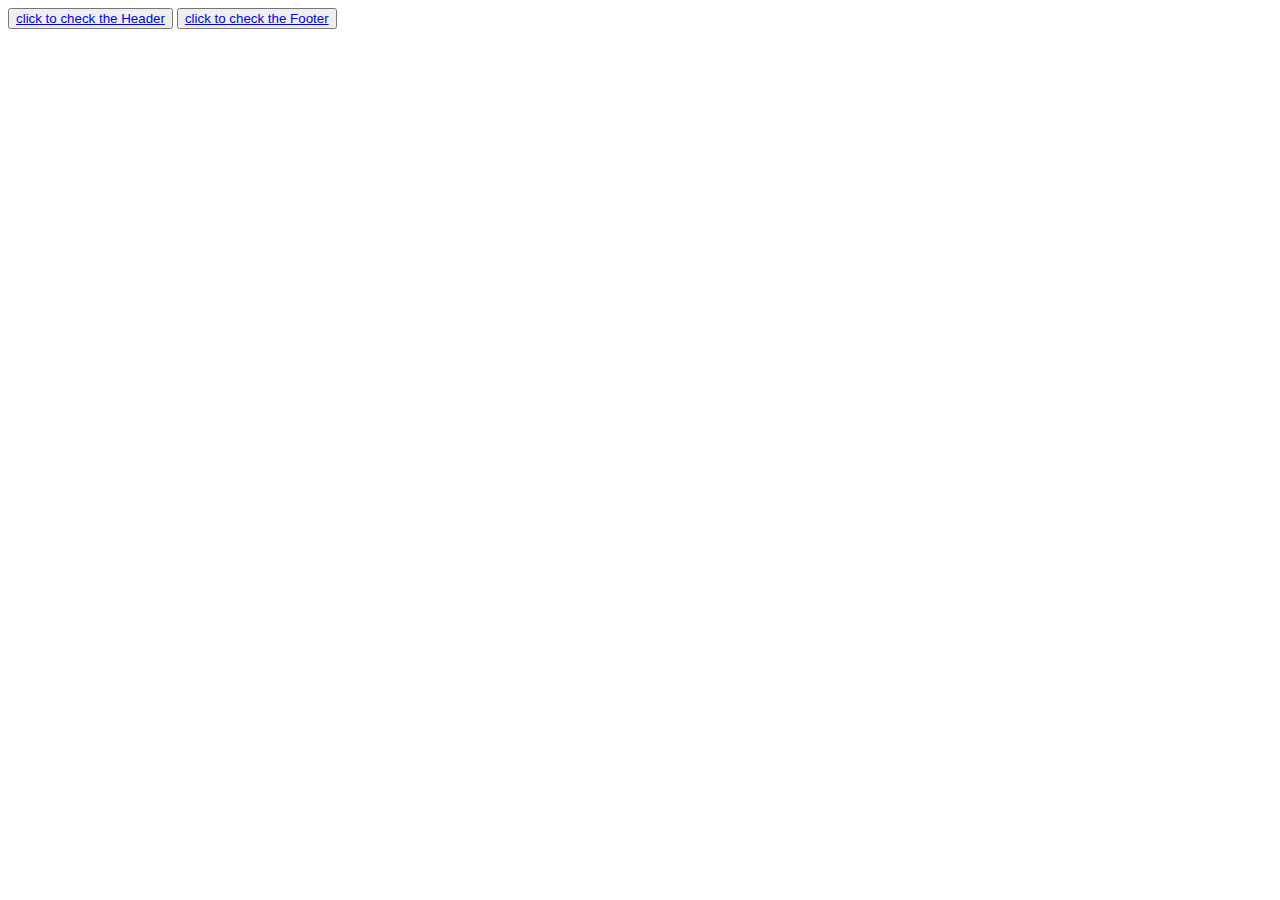
<file: index.html>
<!DOCTYPE html>
<html lang="en">
<head>
    <meta charset="UTF-8">
    <meta name="viewport" content="width=device-width, initial-scale=1.0">
    <title>Document</title>
</head>
<body>
    <button>
        <a href="header/index.html">click to check the Header</a>
    </button>
    <button>
        <a href="footer/index.html">click to check the Footer</a>
    </button>


</body>
</html>
</file>
